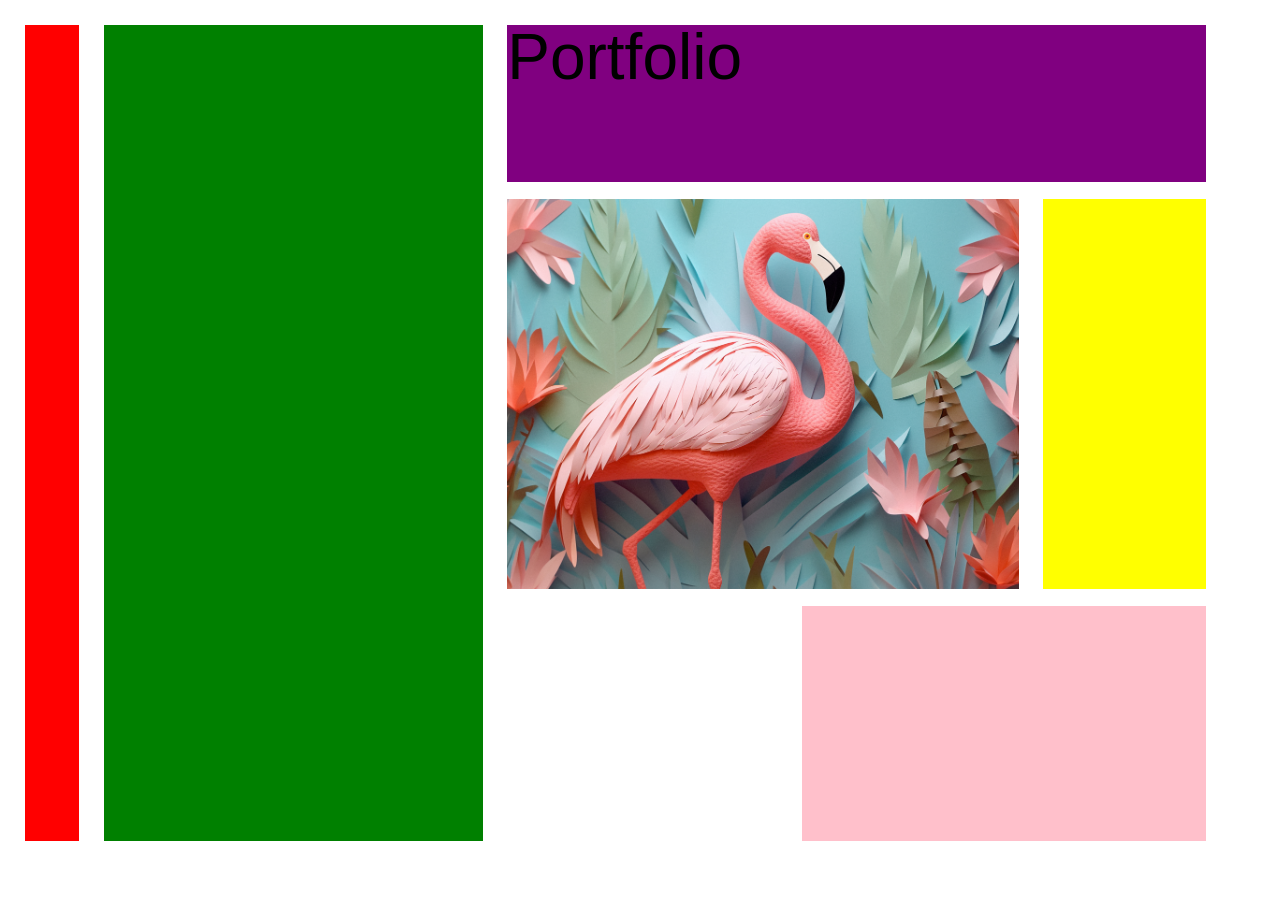
<file: Hard/index.html>
<!DOCTYPE html>
<html lang="en">

<head>
    <meta charset="UTF-8">
    <meta name="viewport" content="width=device-width, initial-scale=1.0">
    <title>Portfolio</title>
    <link rel="stylesheet" href="style.css">
</head>

<body>
    <main>
        <nav></nav>
        <div class="poster1"></div>
        <div class="portfolio">
            <h1>Portfolio</h1>
        </div>
        <div class="center-img"></div>
        <div class="right-heading"></div>
        <div class="apple"></div>
        <div class="awards"></div>


    </main>
</body>

</html>
</file>
<file: Hard/style.css>
* {
    margin: 0;
    padding: 0;
    box-sizing: border-box;
    font-family: system-ui, -apple-system, BlinkMacSystemFont, 'Segoe UI', Roboto, Oxygen, Ubuntu, Cantarell, 'Open Sans', 'Helvetica Neue', sans-serif;
}

html,
body {
    height: 100%;
    width: 100%;
    padding: 1%;
}

main {
    gap: 2%;
    height: 100%;
    width: 100%;
    display: grid;
    grid-template-columns: 1fr 7fr 5fr 4fr 3fr;
    grid-template-rows: 4fr 10fr 6fr;
    grid-template-areas:
        "nav poster1 portfolio portfolio portfolio"
        "nav poster1 center-img center-img right-heading"
        "nav poster1 appple awards awards";
}

nav {
    background-color: red;
    grid-area: nav;

}

.poster1 {
    background-color: green;
    grid-area: poster1;

}

.portfolio {
    background-color: purple;
    grid-area: portfolio;
    height: 100%;
    width: 100%;
}
.portfolio h1{
    height: 100%;
    width: 100%;
    font-family: ui-sans-serif, -apple-system, BlinkMacSystemFont, "Segoe UI Variable Display", "Segoe UI", Helvetica, "Apple Color Emoji", "Noto Sans Arabic", "Noto Sans Hebrew", Arial, sans-serif, "Segoe UI Emoji", "Segoe UI Symbol";
    font-size: 5vw ;
    font-weight: 400;
    line-height: 100%;

    
}

.center-img {
    height: 100%;
    width: 100%;
    background-color: royalblue;
    grid-area: center-img;
    background-image: url(images/center.jpg);
    background-position: top;
    background-size: cover;

}

.right-heading {
    background-color: yellow;
    grid-area: right-heading;

}

.apple {
    background-color: grey;
    grid-area: apple;

}

.awards {
    background-color: pink;
    grid-area: awards;

}
</file>
